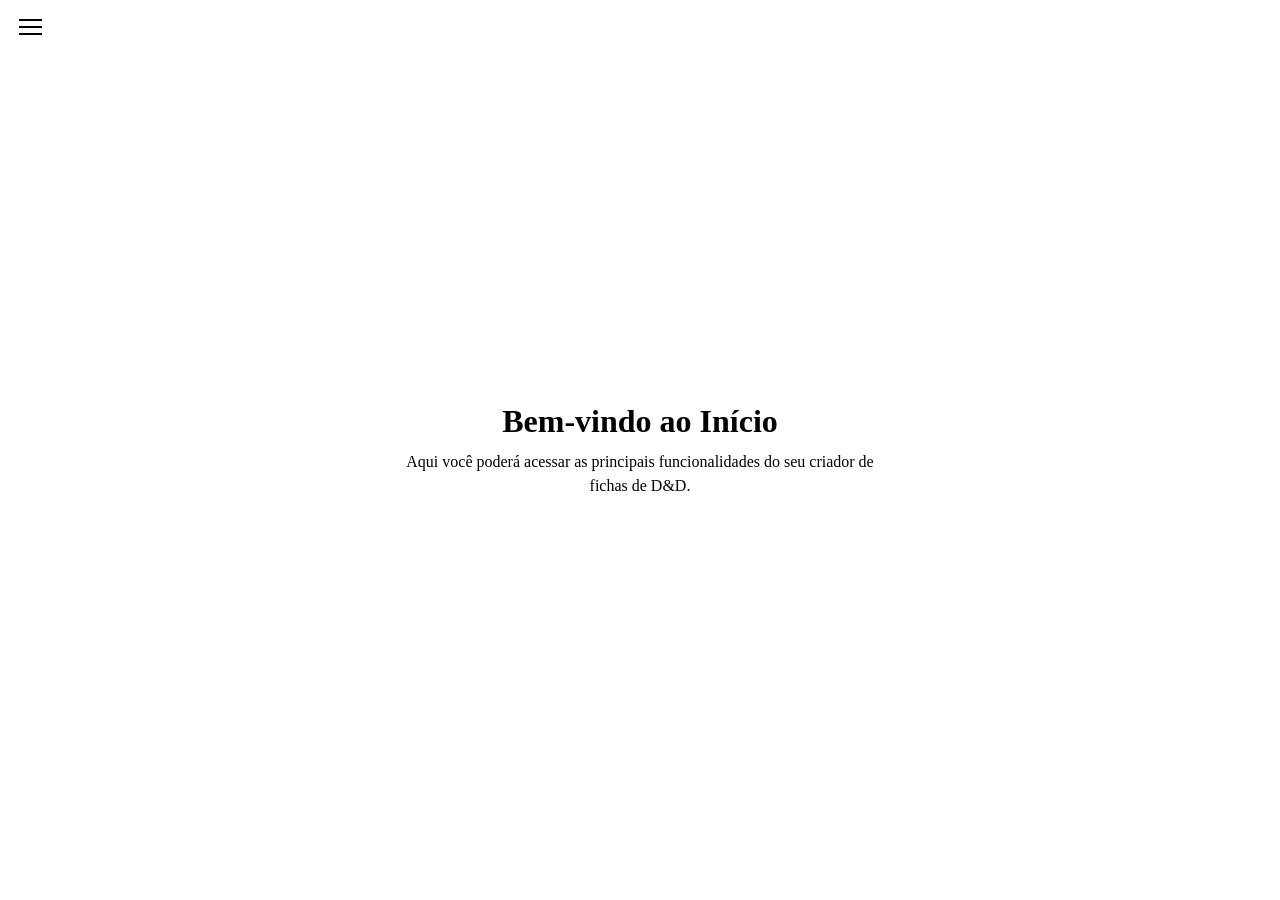
<file: index.html>
<!DOCTYPE html>
<html lang="pt-BR">

<head>
  <meta charset="UTF-8">
  <meta name="viewport" content="width=device-width, initial-scale=1.0">
  <title>D&D Ficha teste</title>
  <link rel="stylesheet" href="projetoFicha/stilo.css">
</head>

<body>

  <input type="checkbox" id="menu-toggle">

  <label for="menu-toggle" class="menu-button">
    <span></span>
    <span></span>
    <span></span>
  </label>

  <aside>
    <nav>
      <ul>
        <li>
          <a href="#" data-page="inicio">
            <svg viewBox="0 0 24 24" fill="none" stroke="currentColor" stroke-width="2" stroke-linecap="round" stroke-linejoin="round">
              <path d="m3 10 9-7 9 7"/>
              <path d="M5 9v12h14V9"/>
              <path d="M9 21v-6h6v6"/>
            </svg>
            <span data-translation="inicio">Início</span>
          </a>
        </li>

        <li>
          <a href="#" data-page="personagens">
            <svg viewBox="0 0 24 24" fill="none" stroke="currentColor" stroke-width="2" stroke-linecap="round" stroke-linejoin="round">
              <path d="M16 21v-2a4 4 0 0 0-4-4H8a4 4 0 0 0-4 4v2"/>
              <circle cx="10" cy="7" r="4"/>
              <path d="M20 21v-2a4 4 0 0 0-3-3.87"/>
              <path d="M16 3.13a4 4 0 0 1 0 7.75"/>
            </svg>
            <span data-translation="personagens">Personagens</span>
          </a>
        </li>

        <li>
          <a href="#" data-page="compendio">
            <svg viewBox="0 0 24 24" fill="none" stroke="currentColor" stroke-width="2" stroke-linecap="round" stroke-linejoin="round">
              <path d="M8 21h12a2 2 0 0 0 2-2V7l-4-4H6a2 2 0 0 0-2 2v14a2 2 0 0 0 2 2"/>
              <path d="M14 2v6h6"/>
              <path d="M8 13h8"/>
              <path d="M8 17h8"/>
              <path d="M2 13h2"/>
              <path d="M2 17h2"/>
            </svg>
            <span data-translation="compendio">Compêndio</span>
          </a>
        </li>

        <li>
          <a href="#" data-page="configuracoes">
            <svg viewBox="0 0 24 24" fill="none" stroke="currentColor" stroke-width="2" stroke-linecap="round" stroke-linejoin="round">
              <path d="M20 7h-9"/>
              <path d="M14 17H5"/>
              <circle cx="17" cy="17" r="3"/>
              <circle cx="7" cy="7" r="3"/>
            </svg>
            <span data-translation="configuracoes">Configurações</span>
          </a>
        </li>

        <li>
          <a href="#" data-page="sair">
            <svg viewBox="0 0 24 24" fill="none" stroke="currentColor" stroke-width="2" stroke-linecap="round" stroke-linejoin="round">
              <path d="M9 21H5a2 2 0 0 1-2-2V5a2 2 0 0 1 2-2h4"/>
              <path d="M16 17l5-5-5-5"/>
              <path d="M21 12H9"/>
            </svg>
            <span data-translation="sair">Sair</span>
          </a>
        </li>
      </ul>
    </nav>
  </aside>

  <main id="conteudo">
    <h1 data-translation="tituloInicio">Bem-vindo ao Início</h1>
    <p data-translation="descricaoInicio">
      Aqui você poderá acessar as principais funcionalidades
      do seu criador de fichas de D&D.
    </p>
  </main>

  <div class="popup-overlay" id="popup-overlay">
    <div class="popup">
      <h2 data-translation="popupTitulo">Já vai?</h2>
      <p data-translation="popupDescricao">
        Nós não vamos ficar bravos com você, apenas queremos
        nos certificar de que tem certeza de que vai sair.
      </p>
      <div class="popup-buttons">
        <button id="sair-button" data-translation="sair">Sair</button>
        <button id="ficar-button" data-translation="ficar">Ficar</button>
      </div>
    </div>
  </div>

  <script src="projetoFicha/script.js"></script>

</body>
</html>
</file>
<file: projetoFicha/stilo.css>
:root {
  --background: #ffffff;
  --text: #000000;
  --surface: #ffffff;
  --border: #000000;
  --accent: #000000;
  --accent-text: #ffffff;
  --overlay: rgba(0, 0, 0, 0.45);
}

* {
  margin: 0;
  padding: 0;
  box-sizing: border-box;
}

html {
  font-family: 'Times New Roman', Times, serif;
  font-size: 16px;
}

body {
  background-color: var(--background);
  color: var(--text);
  font-family: inherit;
  font-size: 1rem;
  transition: background-color 0.2s, color 0.2s;
}

body.tema-escuro {
  --background: #171717;
  --text: #f5f5f5;
  --surface: #222222;
  --border: #eeeeee;
  --accent: #eeeeee;
  --accent-text: #111111;
  --overlay: rgba(0, 0, 0, 0.7);
}

body.tema-estilizado-claro {
  --background: #f2e6cd;
  --text: #39251d;
  --surface: #f8eedb;
  --border: #71372d;
  --accent: #71372d;
  --accent-text: #fff4e5;
  --overlay: rgba(45, 24, 17, 0.55);
}

body.tema-estilizado-escuro {
  --background: #222b36;
  --text: #e0e6ed;
  --surface: #2d3947;
  --border: #182c46;
  --accent: #182c46;
  --accent-text: #e0e6ed;
  --overlay: rgba(5, 12, 22, 0.75);
}

/* MENU */

#menu-toggle {
  display: none;
}

.menu-button {
  position: fixed;
  top: 12px;
  left: 12px;
  z-index: 4;
  display: flex;
  flex-direction: column;
  gap: 5px;
  padding: 7px;
  cursor: pointer;
}

.menu-button span {
  width: 23px;
  height: 2px;
  background-color: var(--text);
}

aside {
  position: fixed;
  top: 0;
  left: -260px;
  width: 235px;
  height: 100vh;
  background-color: var(--surface);
  border-right: 2px solid var(--border);
  padding-top: 65px;
  transition: left 0.3s ease;
  z-index: 2;
}

#menu-toggle:checked ~ aside {
  left: 0;
}

nav ul {
  list-style: none;
}

nav li {
  padding: 11px 18px;
}

nav li a {
  display: flex;
  align-items: center;
  gap: 9px;
  color: var(--text);
  text-decoration: none;
  cursor: pointer;
}

nav li svg {
  width: 19px;
  height: 19px;
  color: var(--text);
  flex-shrink: 0;
}

nav li:hover {
  text-decoration: underline;
}

/* CONTEÚDO PRINCIPAL */

main {
  min-height: 100vh;
  padding: 65px 18px;
  display: flex;
  flex-direction: column;
  align-items: center;
  justify-content: center;
  text-align: center;
}

main h1 {
  margin-bottom: 10px;
}

main p {
  max-width: 500px;
  line-height: 1.45;
}

/* CONFIGURAÇÕES */

.config-container {
  width: 100%;
  max-width: 850px;
  margin: 0 auto;
  text-align: left;
}

.config-header {
  width: 100%;
  margin: 5px 0 18px;
  padding: 12px;
  background-color: var(--accent);
  color: var(--accent-text);
  text-align: center;
  font-size: 1.25rem;
  font-weight: bold;
  letter-spacing: 1.5px;
  transition: background-color 0.2s, color 0.2s;
}

.config-section {
  width: 100%;
  padding: 17px;
  background-color: var(--surface);
  border: 1px solid var(--border);
  color: var(--text);
  transition: background-color 0.2s, color 0.2s, border-color 0.2s;
}

.config-section h2 {
  margin-bottom: 17px;
  padding-bottom: 9px;
  border-bottom: 1px solid var(--border);
  font-size: 1.2rem;
}

.config-option {
  display: flex;
  flex-direction: column;
  gap: 6px;
  margin-bottom: 17px;
}

.config-option:last-child {
  margin-bottom: 0;
}

.config-option label {
  font-weight: bold;
  font-size: 1rem;
}

.config-option select {
  width: 100%;
  max-width: 450px;
  padding: 8px;
  background-color: var(--background);
  color: var(--text);
  border: 1px solid var(--border);
  font-family: inherit;
  font-size: 1rem;
  cursor: pointer;
}

.config-option select:focus {
  outline: 2px solid var(--accent);
  outline-offset: 1px;
}

/* POP-UP */

.popup-overlay {
  position: fixed;
  inset: 0;
  display: none;
  align-items: center;
  justify-content: center;
  background-color: var(--overlay);
  z-index: 10;
}

.popup-overlay.active {
  display: flex;
}

.popup {
  width: 90%;
  max-width: 400px;
  padding: 25px 18px;
  background-color: var(--surface);
  border: 2px solid var(--border);
  color: var(--text);
  text-align: center;
}

.popup h2 {
  margin-bottom: 10px;
  font-size: 26px;
}

.popup p {
  line-height: 1.45;
  margin-bottom: 18px;
}

.popup-buttons {
  display: flex;
  justify-content: center;
  gap: 10px;
}

.popup-buttons button {
  padding: 8px 20px;
  background-color: var(--surface);
  border: 1px solid var(--border);
  color: var(--text);
  font-family: inherit;
  font-size: 1rem;
  cursor: pointer;
}

.popup-buttons button:hover {
  background-color: var(--accent);
  color: var(--accent-text);
}

/* TELAS MENORES */

@media (max-width: 600px) {
  main {
    padding: 65px 12px;
  }

  .config-section {
    padding: 13px;
  }

  .config-header {
    font-size: 1.1rem;
    padding: 10px;
  }

  .config-option {
    margin-bottom: 14px;
  }
}
</file>
